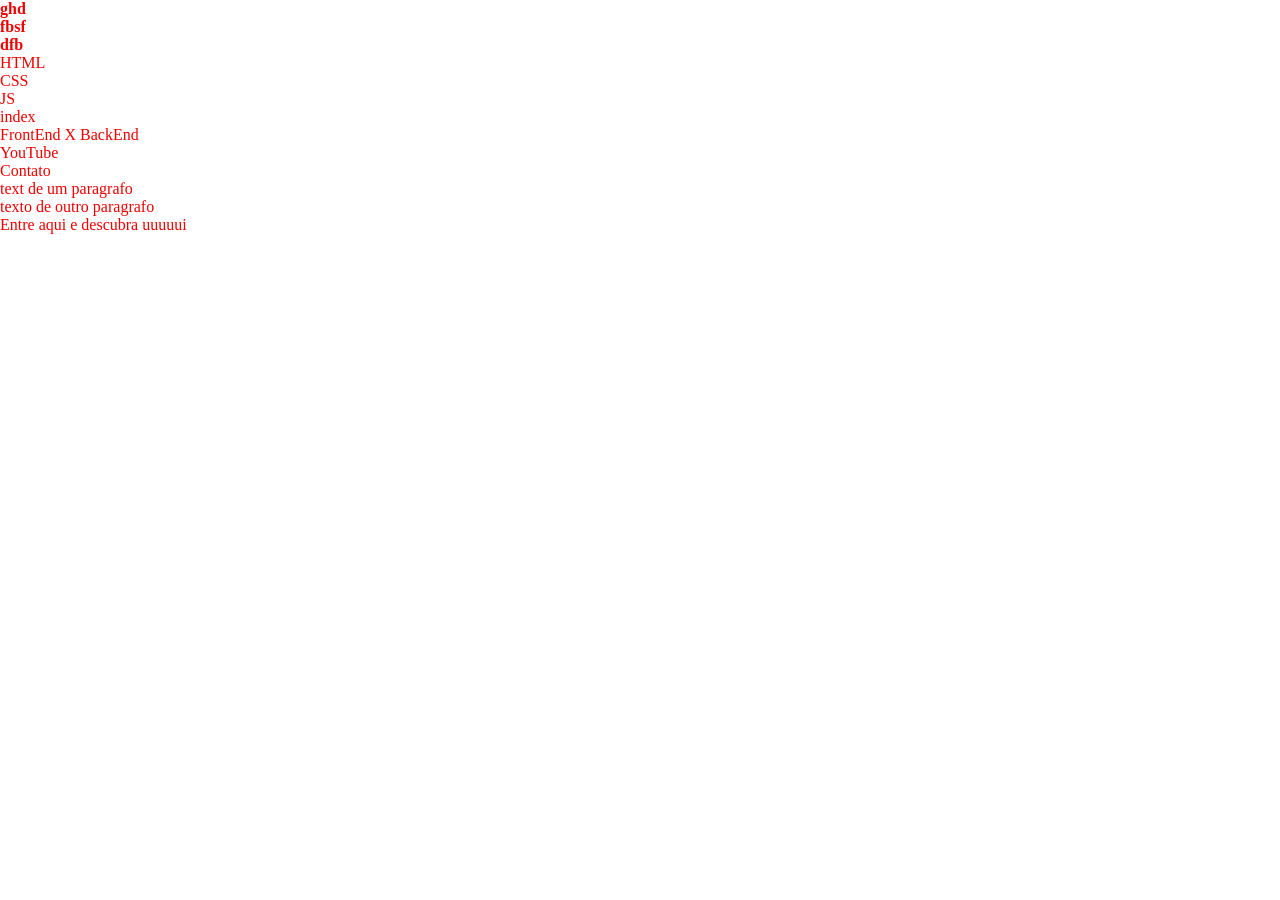
<file: index.html>
<!DOCTYPE html>
<html>
    <head>
    <meta charset="UTF-8">
    <meta name="viewport" content="width=, initial-scale=1.0">
    <link rel="stylesheet" href="assets/css/styles.css">
    <title>Entra21</title>
  </head>
    <body>
        
        <h1>ghd</h1>
        <h2>fbsf</h2>
        <h3>dfb</h3>
        <ul>
            <li><a href="/html.html">HTML</a></li>
            <li><a href="/css.html">CSS</a></li>
            <li><a href="/js.html">JS</a></li>
            <li><a href="/index.html">index</a></li>
            <li><a href="/frontendXbackend.html">FrontEnd X BackEnd</a></li>
            <li><a href="/youtube.html">YouTube</a></li>
            <li><a href="/contato.html">Contato</a></li>
        </ul>
        <p>text de um paragrafo</p>
        <p>texto de outro paragrafo</p>
        <a href="https://www.google.com/" target="_blank">Entre aqui e descubra uuuuui</a>
    </body>
</html>
</file>
<file: assets/css/styles.css>
*{
    padding: 0;
    margin: 0;
    list-style: none;
    text-decoration: none;
    color: rgb(239, 0, 0);
    font-size: 1rem;
}
/*Cabeçalho Principal*/
.main-header{
background-color: aqua;
display: flex;
padding: 25px;
}
.main-header img{
    width: 150px;
}
.main-header ul{
 display: flex;
}
/* Conteudo Principal*/
.main-content{
background-color: blueviolet;
}
/* Rodape Principal*/
.main-footer{
background-color: black;
padding: 20px;
}
</file>
